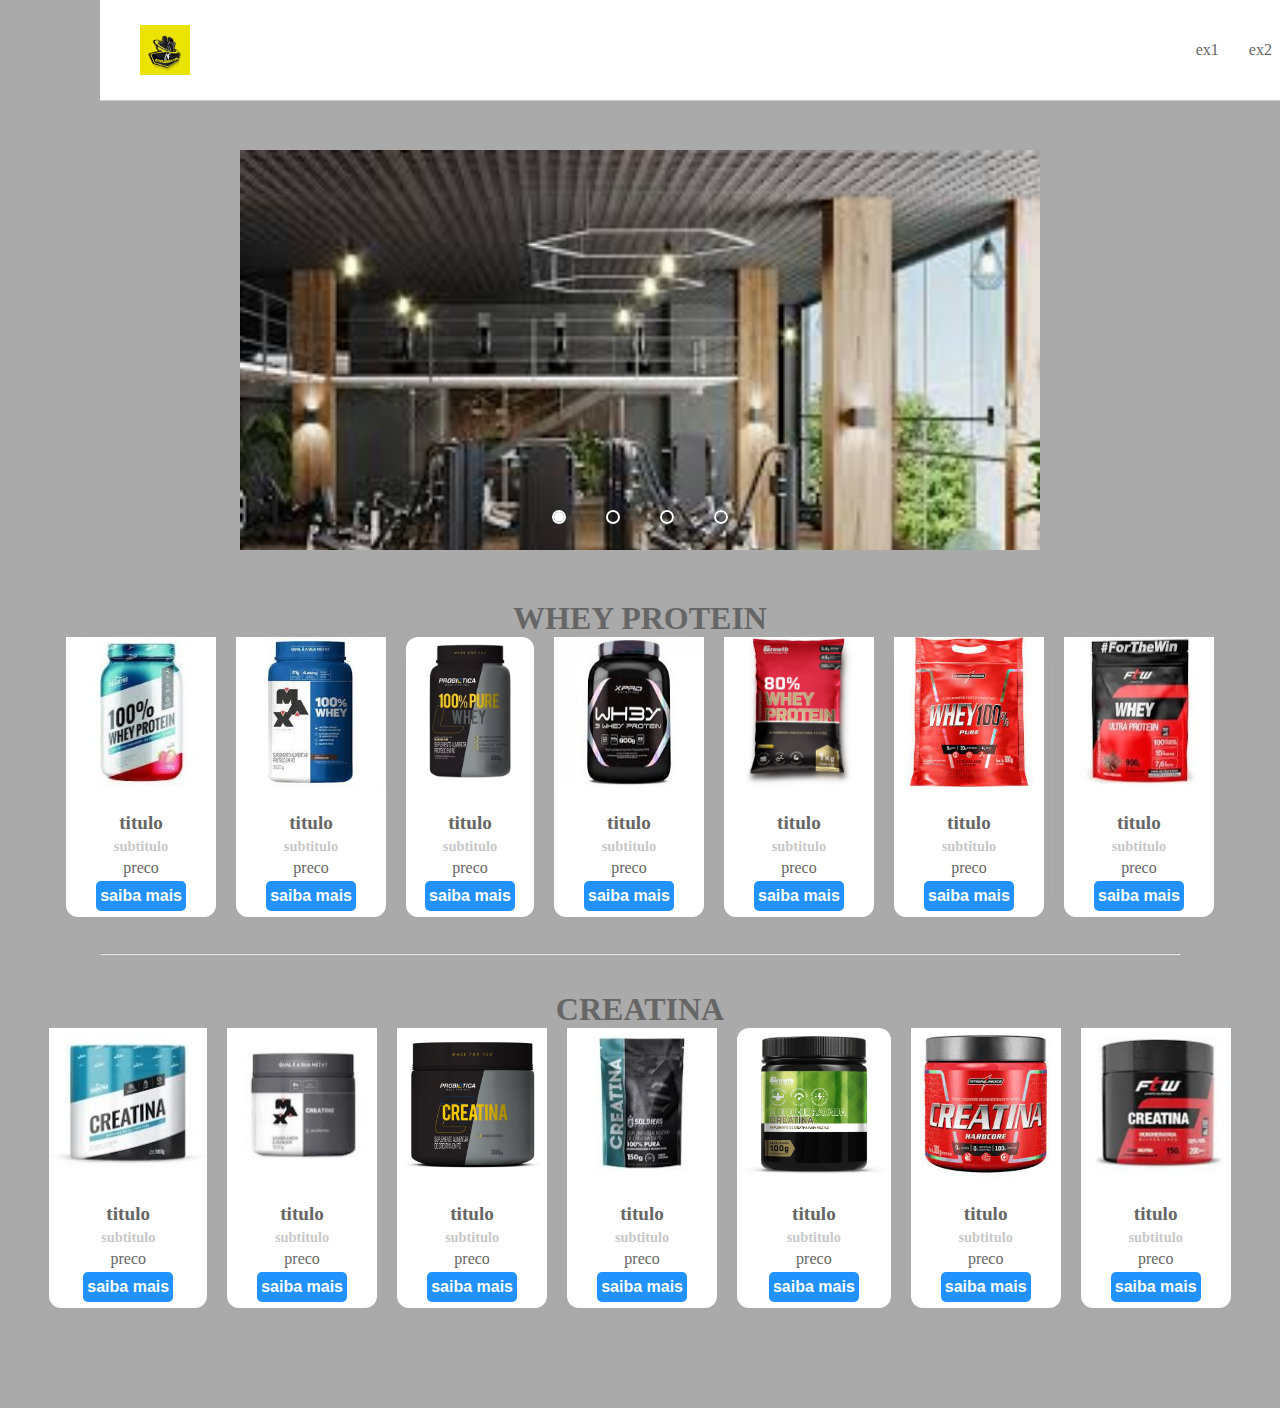
<file: academia/loja.html>
<!DOCTYPE html>
<html lang="pt-br">
<head>
    <meta charset="UTF-8">
    <meta name="viewport" content="width=device-width, initial-scale=1.0">
    <link rel="stylesheet" href="style.css">
    <title>SS Suplementos</title>
</head>

<body> 



    <div class="container-nav">
        <header>
            <nav>
                <div class="nav-container">
                    <img src="img/logo.png" id="logo" alt="SS">
                    <ul>
                        <li><a href="#">ex1</a></li>
                        <li><a href="#">ex2</a></li>
                        <li><a href="#">ex3</a></li>
                    </ul>
                </div>
            </nav>
        </header>
    </div>
    


    <!--  carrosel de imagens  -->
    <div class="fundoslide">
        <div class="slider">
            <div class="slides">
                <input type="radio" name="radio-btn" id="radio1">
                <input type="radio" name="radio-btn" id="radio2">
                <input type="radio" name="radio-btn" id="radio3">
                <input type="radio" name="radio-btn" id="radio4">
    
                <div class="slide first">
                    <img src="img/slide/imagem1.jpg" alt="imagem1">
                </div>
                <div class="slide">
                    <img src="img/slide/imagem2.jpg" alt="imagem2">
                </div>
                <div class="slide">
                    <img src="img/slide/imagem3.jpg" alt="imagem3">
                </div>
                <div class="slide">
                    <img src="img/slide/imagem4.jpg" alt="imagem4">
                </div>
    
                <div class="navigation-auto">
                    <div class="auto-btn1"></div>
                    <div class="auto-btn2"></div>
                    <div class="auto-btn3"></div>
                    <div class="auto-btn4"></div>
                </div>
    
            </div>
    
            <div class="manual-navigation">
                <label for="radio1" class="manual-btn"></label>
                <label for="radio2" class="manual-btn"></label>
                <label for="radio3" class="manual-btn"></label>
                <label for="radio4" class="manual-btn"></label>
            </div>
        </div>    
    </div>

    <!--  1ª linha de cards  -->
    <h1>  WHEY PROTEIN  </h1>
    <div class="container-cards">
        <div class="card">
            <img src="img/whey/sharkpro.jpg" alt="whey-max">
            <div>   
                <h1>titulo</h1>
                <h2>subtitulo</h2>
                <span> preco </span>
                <button> saiba mais </button>
            </div>
        </div>
        <div class="card">
            <img src="img/whey/max.jpg" alt="whey-max">
            <div>   
                <h1>titulo</h1>
                <h2>subtitulo</h2>
                <span> preco </span>
                <button> saiba mais </button>
            </div>
        </div>
        <div class="card">
            <img src="img/whey/probiotica.png" alt="whey-max">
            <div>   
                <h1>titulo</h1>
                <h2>subtitulo</h2>
                <span> preco </span>
                <button> saiba mais </button>
            </div>
        </div>
        <div class="card">
            <img src="img/whey/xpro.jpg" alt="whey-max">
            <div>   
                <h1>titulo</h1>
                <h2>subtitulo</h2>
                <span> preco </span>
                <button> saiba mais </button>
            </div>
        </div>
        <div class="card">
            <img src="img/whey/growth.png" alt="whey-max">
            <div>   
                <h1>titulo</h1>
                <h2>subtitulo</h2>
                <span> preco </span>
                <button> saiba mais </button>
            </div>
        </div>
        <div class="card">
            <img src="img/whey/integral.jpg" alt="whey-max">
            <div>   
                <h1>titulo</h1>
                <h2>subtitulo</h2>
                <span> preco </span>
                <button> saiba mais </button>
            </div>
        </div>
        <div class="card">
            <img src="img/whey/ftw.jpg" alt="whey-max">
            <div>   
                <h1>titulo</h1>
                <h2>subtitulo</h2>
                <span> preco </span>
                <button> saiba mais </button>
            </div>
        </div>
    </div>
    
    <br><br><hr><br><br>

    <!--  2ª linha de cards  -->
    <h1>  CREATINA  </h1>
    <div class="container-cards">
        <div class="card">
            <img src="img/creatina/sharkpro.jpg" alt="whey-max">
            <div>   
                <h1>titulo</h1>
                <h2>subtitulo</h2>
                <span> preco </span>
                <button> saiba mais </button>
            </div>
        </div>
        <div class="card">
            <img src="img/creatina/max.jpg" alt="whey-max">
            <div>   
                <h1>titulo</h1>
                <h2>subtitulo</h2>
                <span> preco </span>
                <button> saiba mais </button>
            </div>
        </div>
        <div class="card">
            <img src="img/creatina/probiotica.png" alt="whey-max">
            <div>   
                <h1>titulo</h1>
                <h2>subtitulo</h2>
                <span> preco </span>
                <button> saiba mais </button>
            </div>
        </div>
        <div class="card">
            <img src="img/creatina/soldiers.jpg" alt="whey-max">
            <div>   
                <h1>titulo</h1>
                <h2>subtitulo</h2>
                <span> preco </span>
                <button> saiba mais </button>
            </div>
        </div>
        <div class="card">
            <img src="img/creatina/growth.png" alt="whey-max">
            <div>   
                <h1>titulo</h1>
                <h2>subtitulo</h2>
                <span> preco </span>
                <button> saiba mais </button>
            </div>
        </div>
        <div class="card">
            <img src="img/creatina/integral.jpg" alt="whey-max">
            <div>   
                <h1>titulo</h1>
                <h2>subtitulo</h2>
                <span> preco </span>
                <button> saiba mais </button>
            </div>
        </div>
        <div class="card">
            <img src="img/creatina/ftw.jpg" alt="whey-max">
            <div>   
                <h1>titulo</h1>
                <h2>subtitulo</h2>
                <span> preco </span>
                <button> saiba mais </button>
            </div>
        </div>
    </div>




<script src="script.js"></script>
</body>
</html>
</file>
<file: academia/style.css>
* {
    margin: 0;
    padding: 0;
}

body{
    background-color: #aaa;
    margin: 100px;
}



/* CARROSEL DE IMAGENS */

.fundoslide{
    width: 100%;
    height: 500px;
    display: flex;
    justify-content: center;
    align-items: center;
}

.slider{
    margin: 0 auto;
    width: 800px;
    height: 400px;
    overflow: hidden;
}

.slides{
    width: 400%;
    height: 400px;
    display: flex;
}

.slides input{
    display: none;
}

.slide{
    width: 25%;
    position: relative;
    transition: 2s;
}

.slide img{
    width: 800px;
}

.manual-navigation{
    position: absolute;
    width: 800px;
    margin-top: -40px;
    display: flex;
    justify-content: center;
}

.manual-btn{
    border: 2px solid #fff;
    padding: 5px;
    border-radius: 10px;
    cursor: pointer;
    transition: 1s;
}

.manual-btn:not(:last-child){
    margin-right: 40px;
}

.manual-btn:hover{
    background-color: #fff;
}

#radio1:checked ~ .first{
    margin-left: 0;
}

#radio2:checked ~ .first{
    margin-left: -25%;
}

#radio3:checked ~ .first{
    margin-left: -50%;
}

#radio4:checked ~ .first{
    margin-left: -75%;
}

.navigation-auto div{
    border: 2px solid #000;
    padding: 5px;
    border-radius: 10px;
    cursor: pointer;
    transition: 2s;
}

.navigation-auto{
    position: absolute;
    width: 800px;
    margin-top: 360px;
    display: flex;
    justify-content: center;
}

.navigation-auto div:not(:last-child){
    margin-right: 40px;
}

#radio1:checked ~ .navigation-auto .auto-btn1{
    background-color: #fff;
}
#radio2:checked ~ .navigation-auto .auto-btn2{
    background-color: #fff;
}
#radio3:checked ~ .navigation-auto .auto-btn3{
    background-color: #fff;
}
#radio4:checked ~ .navigation-auto .auto-btn4{
    background-color: #fff;
}

/* CARDS DOS PRODUTOS */

.card{
    background-color: #fff;
    width: 180px;
    height: 280px;
    border-radius: 12px;
    box-shadow: 4px 4px 12px #aaa;
    text-align: center;
}

.card div{
    display: flex;
    flex-direction: column;
    justify-content: center;
    align-items: center;
    gap: 4px;
    height: 50%;
}

.card h1{
    font-size: 1.2rem;
}

.card h2{
    font-size: .9rem;
    color: #aaaa;
}

.card button{
    background-color: #2192ff;
    height: 30px;
    border: none;
    border-radius: 5px;
    padding: 4px;
    color: #fff;
    font-size: 1rem;
    font-weight: bold;
}

.card img{
    height: 150px;
}

.container-cards{
    display: flex;
    justify-content: center;
    align-items: center;
    font-family: 'Times New Roman';
    gap: 20px;
}

h1{
    text-align: center;
}



/* BARRA DE NAVEGACAO */

h1, h2, h3, h4, p, span{
    margin: 0;
    color: #666;
}

.container-nav{
    max-width: 1920px;
    width: 100%;
}

header{
    position: relative;
    top: 0;
    height: auto;
    width: 100%;
}

nav{
    position: fixed;
    top: 0;
    height: 100px;
    width: 100%;
    z-index: 1;
    background-color: #fff;
    border-bottom: 1px solid #ccc;
}

nav:after {
    clear: both;
    content: "";
    display: block;
}

.nav-container{
    max-width: 1200px;
    position: relative;
    margin-right: auto;
    margin-left: auto;
}

#logo{
    width: 50px;
    height: 50px;
    margin-top: 25px;
}

.nav-container ul{
    float: right;
    height: 100px;
    line-height: 100px;
    margin: 0;
}

.nav-container li{
    list-style: none;
    float: left;
    margin: 0 15px;
}

.nav-container li a{
    text-decoration: none;
    color: #666;
    transition: 2s;
}

.nav-container li a:hover{
    color: #3381f2;
}
</file>
